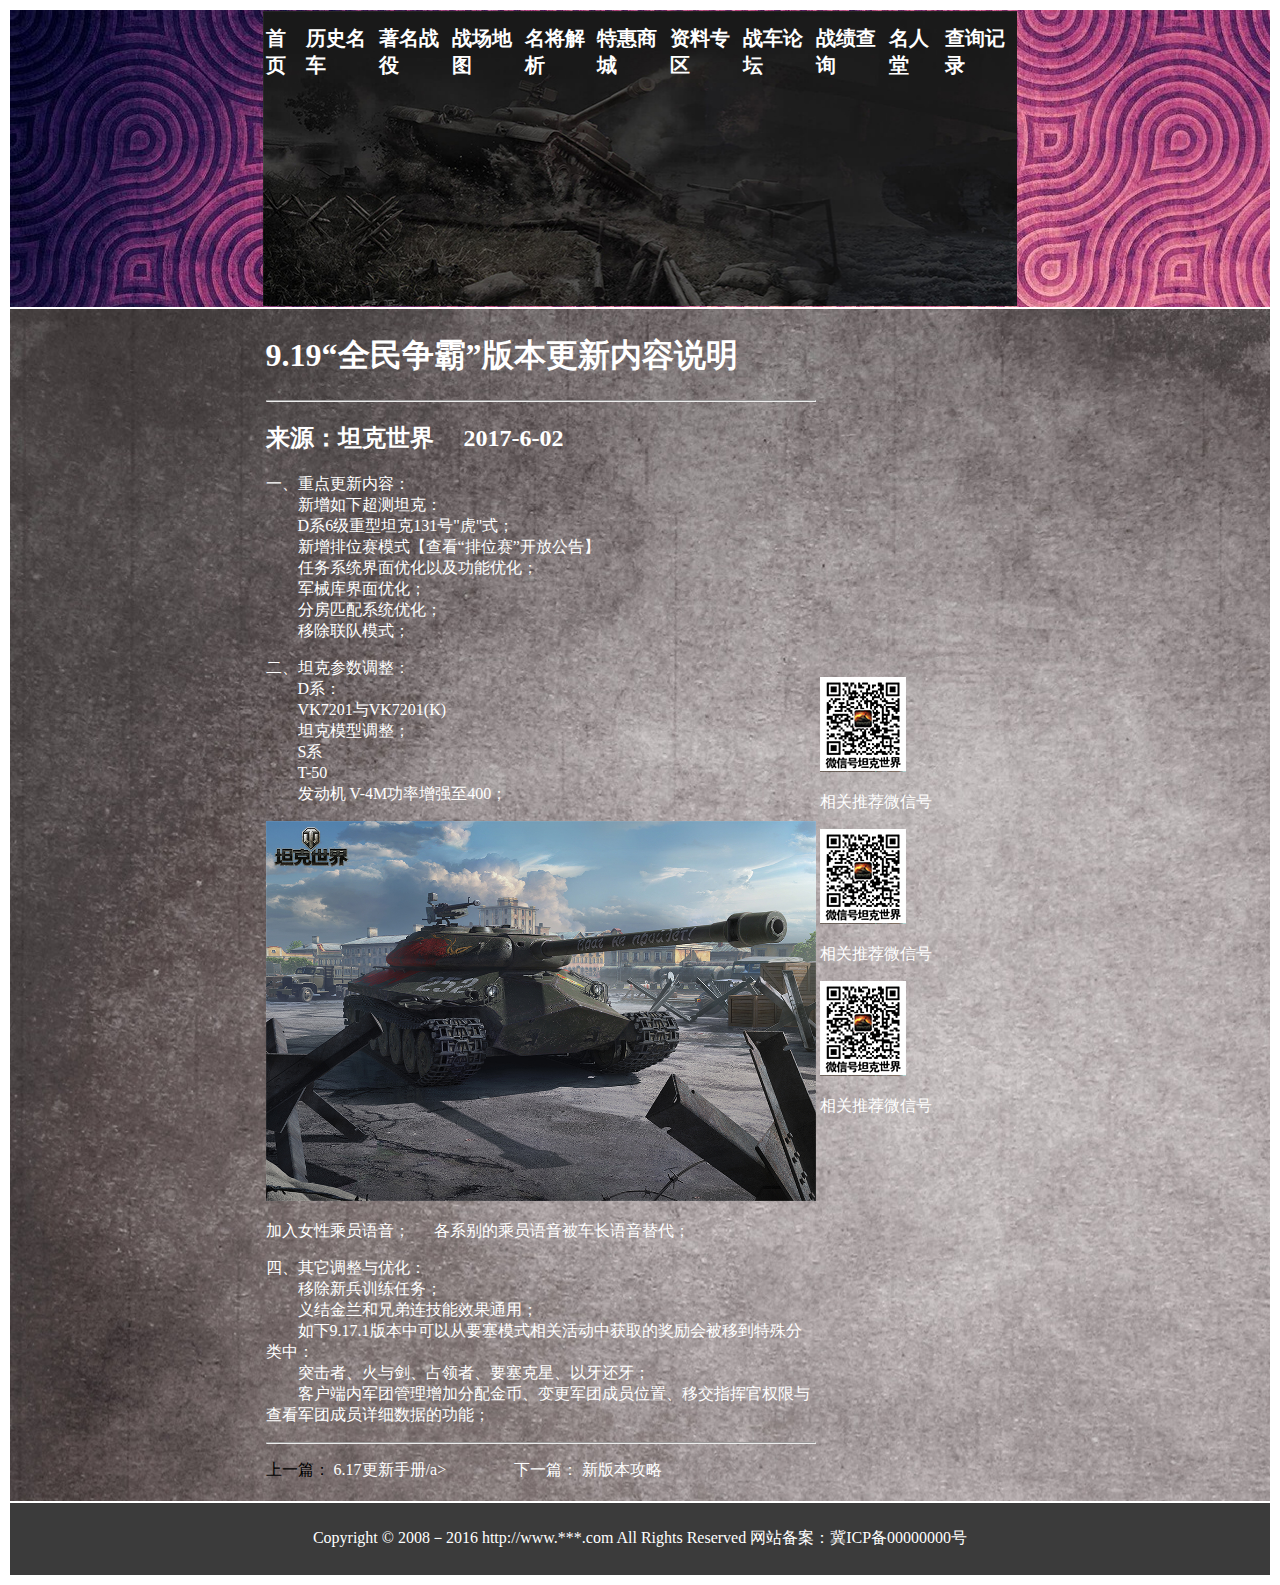
<file: content.html>
<!DOCTYPE html>
<html lang="en">

<head>
    <meta charset="UTF-8">
    <title>详情页</title>
    <link rel="stylesheet" type="text/css" href="css/3.css" />

</head>

<body calss="main">
    <table width="100%">
        <!-- 页头部分 -->
        <tr>
           <td background="images/back2.jpg" align="center">
                <table width="60%" background="images/wrap.jpg">
                    <tr class="menu">
                        <td height="75px">首页</td>
                        <td><a href="index.html">历史名车</a></td>
                        <td><a href="index.html">著名战役</a></td>
                        <td><a href="index.html">战场地图</a></td>
                        <td><a href="index.html">名将解析</a></td>
                        <td><a href="index.html">特惠商城</a></td>
                        <td><a href="index.html">资料专区</a></td>
                        <td><a href="index.html">战车论坛</a></td>
                        <td><a href="index.html">战绩查询</a></td>
                        <td><a href="index.html">名人堂</td>
                        <td><a href="index.html">查询记录</a></td>
                    </tr>
                    <tr>
                        <td colspan="11" height="210px"></td>
                    </tr>
                </table>
            </td>
        </tr>



        <div class="main">
        <tr background="images/back.jpg">

            <td align="center">
                <table width="60%">
                    <tr>
                        <td width="70%" >
                            <h1 class="text">9.19“全民争霸”版本更新内容说明</h1>
                            <hr/>
                            <h2 class="text">来源：坦克世界&nbsp;&nbsp;&nbsp;&nbsp; 2017-6-02</h2>
                            <p class="text">一、重点更新内容：<br />

                                            　　新增如下超测坦克：<br />

                                            　　D系6级重型坦克131号"虎"式；<br />

                                            　　新增排位赛模式【查看“排位赛”开放公告】<br />

                                            　　任务系统界面优化以及功能优化；<br />

                                            　　军械库界面优化；<br />

                                            　　分房匹配系统优化；<br />

                                            　　移除联队模式；<br /></p>
                            <p class="text">二、坦克参数调整：<br />

                                            　　D系：<br />

                                            　　VK7201与VK7201(K)<br />
                                            　　坦克模型调整；<br />

                                            　　S系<br />

                                            　　T-50<br />

                                            　　发动机 V-4M功率增强至400；<br /></p>
                            <img src="images/news1.jpg" width="550px" height="380px" />
                            <p class="text">加入女性乘员语音；
　                                           各系别的乘员语音被车长语音替代；</p>
                            <p class="text">四、其它调整与优化：<br />

                                            　　移除新兵训练任务；<br />

                                            　　义结金兰和兄弟连技能效果通用；<br />

                                            　　如下9.17.1版本中可以从要塞模式相关活动中获取的奖励会被移到特殊分类中：<br />

                                            　　突击者、火与剑、占领者、要塞克星、以牙还牙；<br />

                                            　　客户端内军团管理增加分配金币、变更军团成员位置、移交指挥官权限与查看军团成员详细数据的功能；<br /></p>
                            <hr/> 
                            <p class="font_next">上一篇： <a href="content.html?cid=12">6.17更新手册/a>&nbsp;&nbsp;&nbsp;&nbsp;&nbsp;&nbsp;&nbsp;&nbsp;&nbsp;&nbsp;&nbsp;&nbsp;&nbsp;&nbsp;&nbsp;&nbsp; 下一篇：
                            <a href="content.html?cid=12">新版本攻略</a></p>
                        </td>
                        <td width="30%">
                            
                           
                            <img src="images/pic.gif"  />
                            <p class="text">相关推荐微信号</p>
                            <img src="images/pic.gif" />
                            <p class="text">相关推荐微信号</p>
                            <img src="images/pic.gif"  />
                            <p class="text">相关推荐微信号</p>
                        </td>
                    </tr>
                </table>
            </td>
        </tr>
        </div>
        <!-- 页脚部分 -->
        <tr>
            <td height="70px" align="center" background="images/foot_bg.gif">
                <font color="white">Copyright © 2008－2016 http://www.***.com All Rights Reserved 网站备案：冀ICP备00000000号</font>
            </td>
        </tr>
    </table>
</body>

</html>
</file>
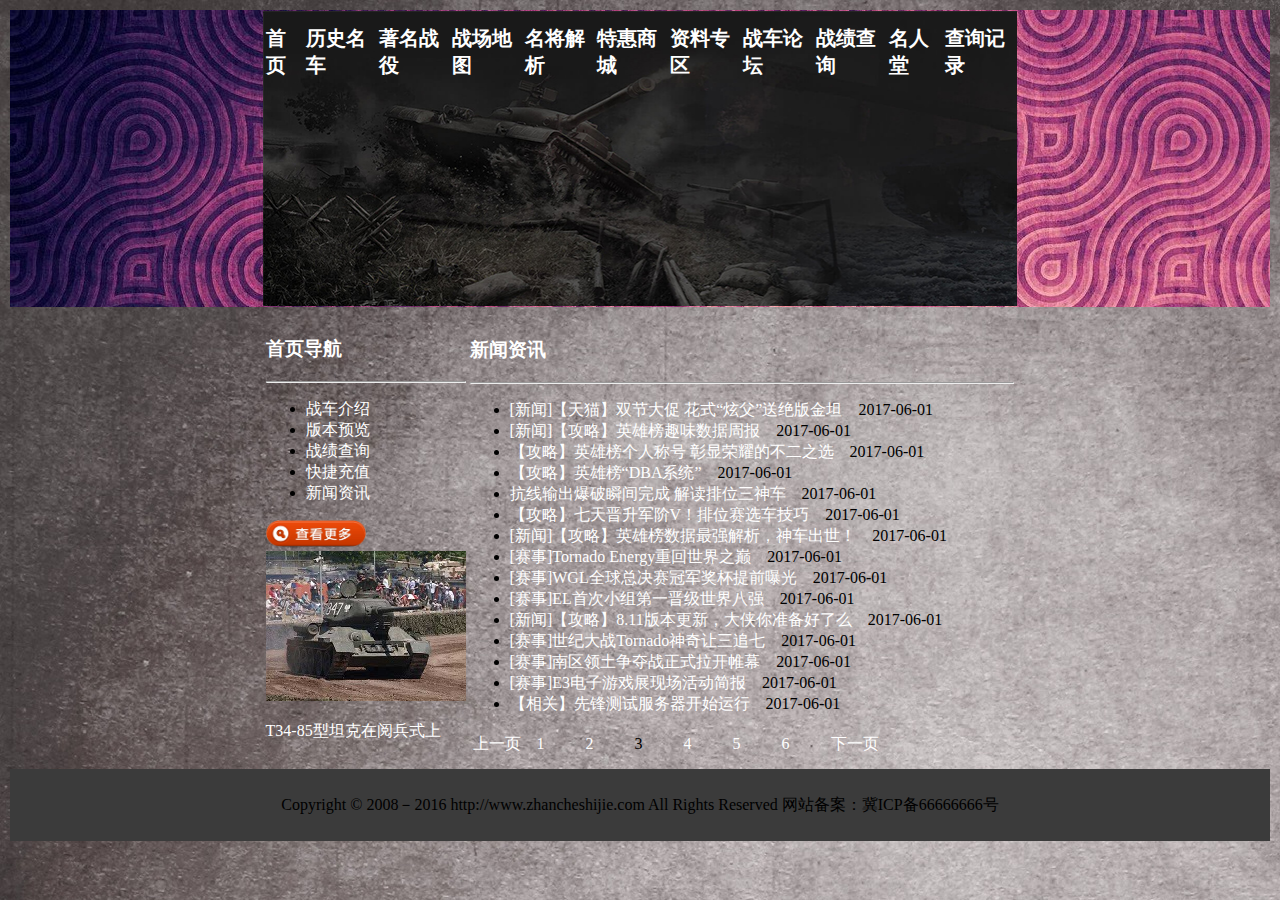
<file: list.html>
<!DOCTYPE html>
<html lang="en">

<head>
    <meta charset="UTF-8">
    <title>链接新闻页</title>
    <link rel="stylesheet" type="text/css" href="css/2.css" />
</head>

<body class="main">
    <table width="100%">
        <!-- 页头部分 -->
        <tr>
            <td background="images/back2.jpg" align="center">
                <table width="60%" background="images/wrap.jpg">
                    <tr class="menu">
                        <td height="75px">首页</td>
                        <td><a href="index.html">历史名车</a></td>
                        <td><a href="index.html">著名战役</a></td>
                        <td><a href="index.html">战场地图</a></td>
                        <td><a href="index.html">名将解析</a></td>
                        <td><a href="index.html">特惠商城</a></td>
                        <td><a href="index.html">资料专区</a></td>
                        <td><a href="index.html">战车论坛</a></td>
                        <td><a href="index.html">战绩查询</a></td>
                        <td><a href="index.html">名人堂</td>
                        <td><a href="index.html">查询记录</a></td>
                    </tr>
                    <tr>
                        <td colspan="11" height="210px"></td>
                    </tr>
                </table>
            </td>
        </tr>
        
        <div class="main">
        <tr>
       
            <td align="center" >
                <table width="60%"  >
                    <tr>
                        <td width="25%" height="450px">
                            <font color="white"><h3>首页导航</h3></font>
                            <hr />
                            <ul class="leftmenu">
                                <li><a href="list.html#1">战车介绍</a></li>
                                <li><a href="list.html#2">版本预览</a></li>
                                <li><a href="list.html#3">战绩查询</a></li>
                                <li><a href="list.html#4">快捷充值</a></li>
                                <li><a href="list.html#5">新闻资讯</a></li>
                            </ul>
                            <img src="images/1.png" alt="查看更多" / width="50%">
                            <img src="images/b2.jpg" alt="wot" />
                            <p><font color="white">T34-85型坦克在阅兵式上</font></p>
                        </td>
                        <td width="75%">
                            <strong><font color="white"><h3>新闻资讯</h3></font></strong>
                            <hr />
                            <ul>
                                <li><a href="content.html#1">[新闻]【天猫】双节大促 花式“炫父”送绝版金坦</a>&nbsp;&nbsp;&nbsp;&nbsp;2017-06-01</li>
                                <li><a href="content.html#2">[新闻]【攻略】英雄榜趣味数据周报</a>&nbsp;&nbsp;&nbsp;&nbsp;2017-06-01</li>
                                <li><a href="content.html#3">【攻略】英雄榜个人称号 彰显荣耀的不二之选</a>&nbsp;&nbsp;&nbsp;&nbsp;2017-06-01</li>
                                <li><a href="content.html#4">【攻略】英雄榜“DBA系统”</a>&nbsp;&nbsp;&nbsp;&nbsp;2017-06-01</li>
                                <li><a href="content.html#5">抗线输出爆破瞬间完成  解读排位三神车</a>&nbsp;&nbsp;&nbsp;&nbsp;2017-06-01</li>
                                <li><a href="content.html#6">【攻略】七天晋升军阶V！排位赛选车技巧</a>&nbsp;&nbsp;&nbsp;&nbsp;2017-06-01</li>
                                <li><a href="content.html#7">[新闻]【攻略】英雄榜数据最强解析，神车出世！</a>&nbsp;&nbsp;&nbsp;&nbsp;2017-06-01</li>
                                <li><a href="content.html#8">[赛事]Tornado Energy重回世界之巅</a>&nbsp;&nbsp;&nbsp;&nbsp;2017-06-01</li>
                                <li><a href="content.html#9">[赛事]WGL全球总决赛冠军奖杯提前曝光</a>&nbsp;&nbsp;&nbsp;&nbsp;2017-06-01</li>
                                <li><a href="content.html#10">[赛事]EL首次小组第一晋级世界八强</a>&nbsp;&nbsp;&nbsp;&nbsp;2017-06-01</li>
                                <li><a href="content.html#1">[新闻]【攻略】8.11版本更新，大侠你准备好了么</a>&nbsp;&nbsp;&nbsp;&nbsp;2017-06-01</li>
                                <li><a href="content.html#2">[赛事]世纪大战Tornado神奇让三追七</a>&nbsp;&nbsp;&nbsp;&nbsp;2017-06-01</li>
                                <li><a href="content.html#3">[赛事]南区领土争夺战正式拉开帷幕</a>&nbsp;&nbsp;&nbsp;&nbsp;2017-06-01</li>
                                <li><a href="content.html#4">[赛事]E3电子游戏展现场活动简报</a>&nbsp;&nbsp;&nbsp;&nbsp;2017-06-01</li>
                                <li><a href="content.html#5">【相关】先锋测试服务器开始运行</a>&nbsp;&nbsp;&nbsp;&nbsp;2017-06-01</li>
                            </ul>
                            <table>
                                <tr>
                                    <td width="60px"><a href="list.html?page=2">上一页</a></td>
                                    <td width="45px"><a href="list.html?page=1">1</a></td>
                                    <td width="45px"><a href="list.html?page=2">2</a></td>
                                    <td width="45px">3</td>
                                    <td width="45px"><a href="list.html?page=4">4</a></td>
                                    <td width="45px"><a href="list.html?page=5">5</a></td>
                                    <td width="45px"><a href="list.html?page=6">6</a></td>
                                    <td width="60px"><a href="list.html?page=4">下一页</a></td>

                                </tr>
                            </table>
                        </td>
                    </tr>
                </table>
            </td>
            
        </tr>
        </div>
        <!-- 页脚部分 -->
        <tr>
            <td height="70px" align="center" background="images/foot_bg.gif">
                <font color="black">Copyright © 2008－2016 http://www.zhancheshijie.com All Rights Reserved 网站备案：冀ICP备66666666号</font>
            </td>
        </tr>
    </table>
</body>

</html>
</file>
<file: css/3.css>
.menu{
	font-size: 20px;
	color: white;
	font-weight:bolder;
}
a:link{
	color: white;
	text-decoration:none;
}
a:hover{
	color:green;
}
a:visited{
	color: white;
}
.main{
	background-image: url(../images/back.jpg);
}
.text{
	color: white;
}
</file>
<file: css/2.css>
.menu{
	font-size: 20px;
	color: white;
	font-weight:bolder;
}
a:link{
	color: white;
	text-decoration:none;
}
a:hover{
	color:green;
}
a:visited{
	color: white;
}
.main{
	background-image: url(../images/back.jpg);
}
</file>
